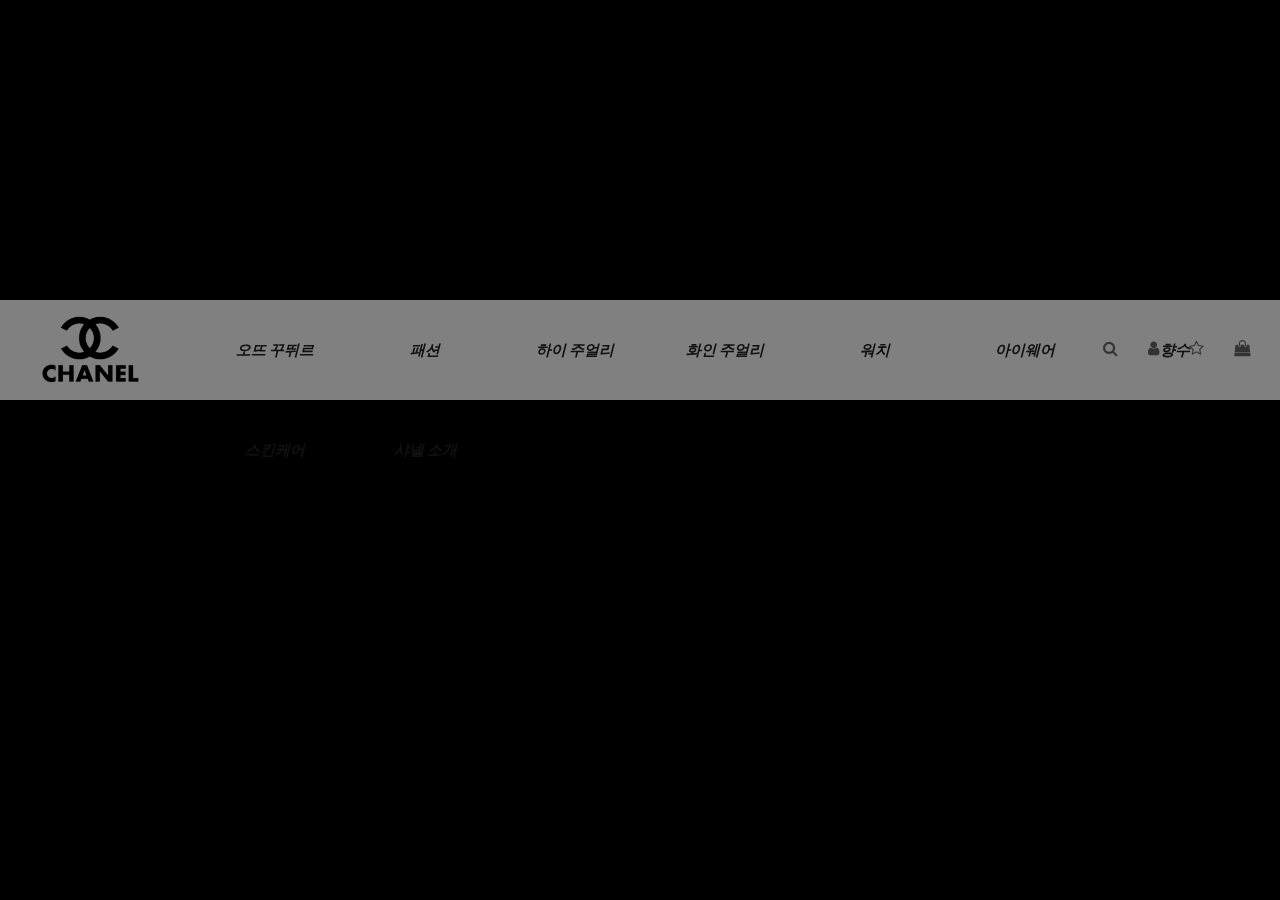
<file: homepage/index.html>
<!DOCTYPE html>
<html lang="en">
<head>
    <meta charset="UTF-8">
    <meta http-equiv="X-UA-Compatible" content="IE=edge">
    <meta name="viewport" content="width=device-width, initial-scale=1.0">
	<link rel="stylesheet" href="https://cdnjs.cloudflare.com/ajax/libs/font-awesome/4.7.0/css/font-awesome.css">
	<link rel="icon" type="image/x-icon" href="img/chanellogo.png">
    <title>샤넬 뷰디 공식 온라인 스토어</title>
    <style>
        @import url(http://fonts.googleapis.com/css?family=Play);
        @import url(http://fonts.googleapis.com/css?family=Monoton);

        *{margin: 0;padding: 0;}
        .video-background {
        background: #000;
        position: fixed;
        top: 0; right: 0; bottom: 0; left: 0;
        z-index: -99;
    }
    .video-foreground,
    .video-background iframe {
        position: absolute;
        top: 0;
        left: 0;
        width: 100%;
        height: 100%;
        pointer-events: none;
    }
    @media (min-aspect-ratio: 16/9) {
    .video-foreground { height: 300%; top: -100%; }
    }
    @media (max-aspect-ratio: 16/9) {
    .video-foreground { width: 300%; left: -100%; }
    }
        ul,ol{list-style-type: none;}
        a{text-decoration: none;color: #bbb;}

        body{position: fixed;width: 100%;height: 100%;background-color: #111;}

        /* 로고 */
        h1{position: fixed; top: 310px; left: 40px; z-index: 10;}
        h1 img { width:100px; height:auto;}
        header { width:100%; height:100px; position:fixed; top:300px;
            background-color: white;
            opacity: 0.5; box-sizing: border-box;
        }
		header:hover{
			opacity: 0.8;
		}

        /* 1depth*/
        #gnb {position:absolute; left:200px; width:100%;line-height: 100px;}
	
        #gnb>li {float: left;position:relative;}
        #gnb>li>a { text-align: center; display:inline-block; width:150px; height:50px; font:bold 15px/3 play; color:#222; box-sizing:border-box;}
        #gnb>li:hover>a { background:#aaa; color:#fff;}
        #gnb em { display:inline-block;}
        #gnb em i { 	margin-right:20px;}
        /* 2depth */
        #gnb ul{display: none; position: absolute;left: 0;top: 0;transition: 0.2s;}
        #gnb>li:hover ul{display: block;top: 100px;}
        #gnb ul a {text-align: center; display:block; width:150px; height:40px; background:#222; border-bottom:1px solid white; font:bold 16px/2.5 arial; color:#fff; box-sizing:border-box;  margin-bottom:3px; transition:all 0.5s; }
        #gnb ul a:hover { background:#b9fb05; color:#333; }
        /* sns */
        #button{position: fixed; right: 30px; top: 340px;}
        #button li{float: left;padding-left: 30px;}
        #button .fa{color: black; transition: 0.5s; opacity: 0.6;}
        #button li:hover .fa{transform: scale(1.5); opacity: 1;}
    </style>
</head>
<body>
    
    <!-- 로고 -->
	<h1><img src="img/chanel.png" /></h1>
	
	<!-- header -->
	<header>		
		<ul id="gnb">
			<li>
				<a href="#"><em>오뜨 꾸뛰르</em></a>
                <ul>
					<li><a href="#"><em>sub</em></a></li>
					<li><a href="#"><em>sub</em></a></li>
					<li><a href="#"><em>sub</em></a></li>
					<li><a href="#"><em>sub</em></a></li>
				</ul>					
			</li>
			<li>
				<a href="#"><em> 패션</em></a>
                <ul>
					<li><a href="#"><em>sub</em></a></li>
					<li><a href="#"><em>sub</em></a></li>
					<li><a href="#"><em>sub</em></a></li>
					<li><a href="#"><em>sub</em></a></li>
				</ul>			
			</li>
			<li>
				<a href="#"><em>하이 주얼리</em></a>	
                <ul>
					<li><a href="#"><em>sub</em></a></li>
					<li><a href="#"><em>sub</em></a></li>
					<li><a href="#"><em>sub</em></a></li>
					<li><a href="#"><em>sub</em></a></li>
				</ul>				
			</li>
			<li>				
				<a href="#"><em>화인 주얼리</em></a>	
                <ul>
					<li><a href="#"><em>sub</em></a></li>
					<li><a href="#"><em>sub</em></a></li>
					<li><a href="#"><em>sub</em></a></li>
					<li><a href="#"><em>sub</em></a></li>
				</ul>				
			</li>	
            <li>				
				<a href="#"><em>워치</em></a>		
                <ul>
					<li><a href="#"><em>sub</em></a></li>
					<li><a href="#"><em>sub</em></a></li>
					<li><a href="#"><em>sub</em></a></li>
					<li><a href="#"><em>sub</em></a></li>
				</ul>			
			</li>	
            <li>				
				<a href="#"><em>아이웨어</em></a>	
                <ul>
					<li><a href="#"><em>sub</em></a></li>
					<li><a href="#"><em>sub</em></a></li>
					<li><a href="#"><em>sub</em></a></li>
					<li><a href="#"><em>sub</em></a></li>
				</ul>				
			</li>	
            <li>				
				<a href="#"><em>향수</em></a>		
                <ul>
					<li><a href="#"><em>sub</em></a></li>
					<li><a href="#"><em>sub</em></a></li>
					<li><a href="#"><em>sub</em></a></li>
					<li><a href="#"><em>sub</em></a></li>
				</ul>			
			</li>	
            <li>				
				<a href="#"><em>메이크업</em></a>	
                <ul>
					<li><a href="#"><em>sub</em></a></li>
					<li><a href="#"><em>sub</em></a></li>
					<li><a href="#"><em>sub</em></a></li>
					<li><a href="#"><em>sub</em></a></li>
				</ul>				
			</li>	
            <li>				
				<a href="#"><em>스킨케어</em></a>	
                <ul>
					<li><a href="#"><em>sub</em></a></li>
					<li><a href="#"><em>sub</em></a></li>
					<li><a href="#"><em>sub</em></a></li>
					<li><a href="#"><em>sub</em></a></li>
				</ul>				
			</li>	
            <li>			
				<a href="#"><em>샤넬 소개</em></a>		
                <ul>
					<li><a href="#"><em>sub</em></a></li>
					<li><a href="#"><em>sub</em></a></li>
					<li><a href="#"><em>sub</em></a></li>
					<li><a href="#"><em>sub</em></a></li>
				</ul>			
			</li>	
		</ul>
	</header>

    <!-- sns 버튼모음 -->
	<ul id="button">
		<li><a href="#"><i class="fa fa-search" aria-hidden="true"></i></a></li>
		<li><a href="#"><i class="fa fa-user" aria-hidden="true"></i></a></li>
		<li><a href="#"><i class="fa fa-star-o" aria-hidden="true"></i></a></li>
		<li><a href="#"><i class="fa fa-shopping-bag" aria-hidden="true"></i></a></li>
	</ul>
    <div class="video-background">
        <div class="video-foreground">
          <iframe src="https://www.youtube.com/embed/MRkCYR_JwSQ?controls=0&showinfo=0&rel=0&autoplay=1&vq=hd1080&loop=1&playlist=MRkCYR_JwSQ,MRkCYR_JwSQ&mute=1" frameborder="0" allowfullscreen></iframe>
        </div>"https://www.youtube.com/embed/"
      </div>
</body>
</html>
</file>
